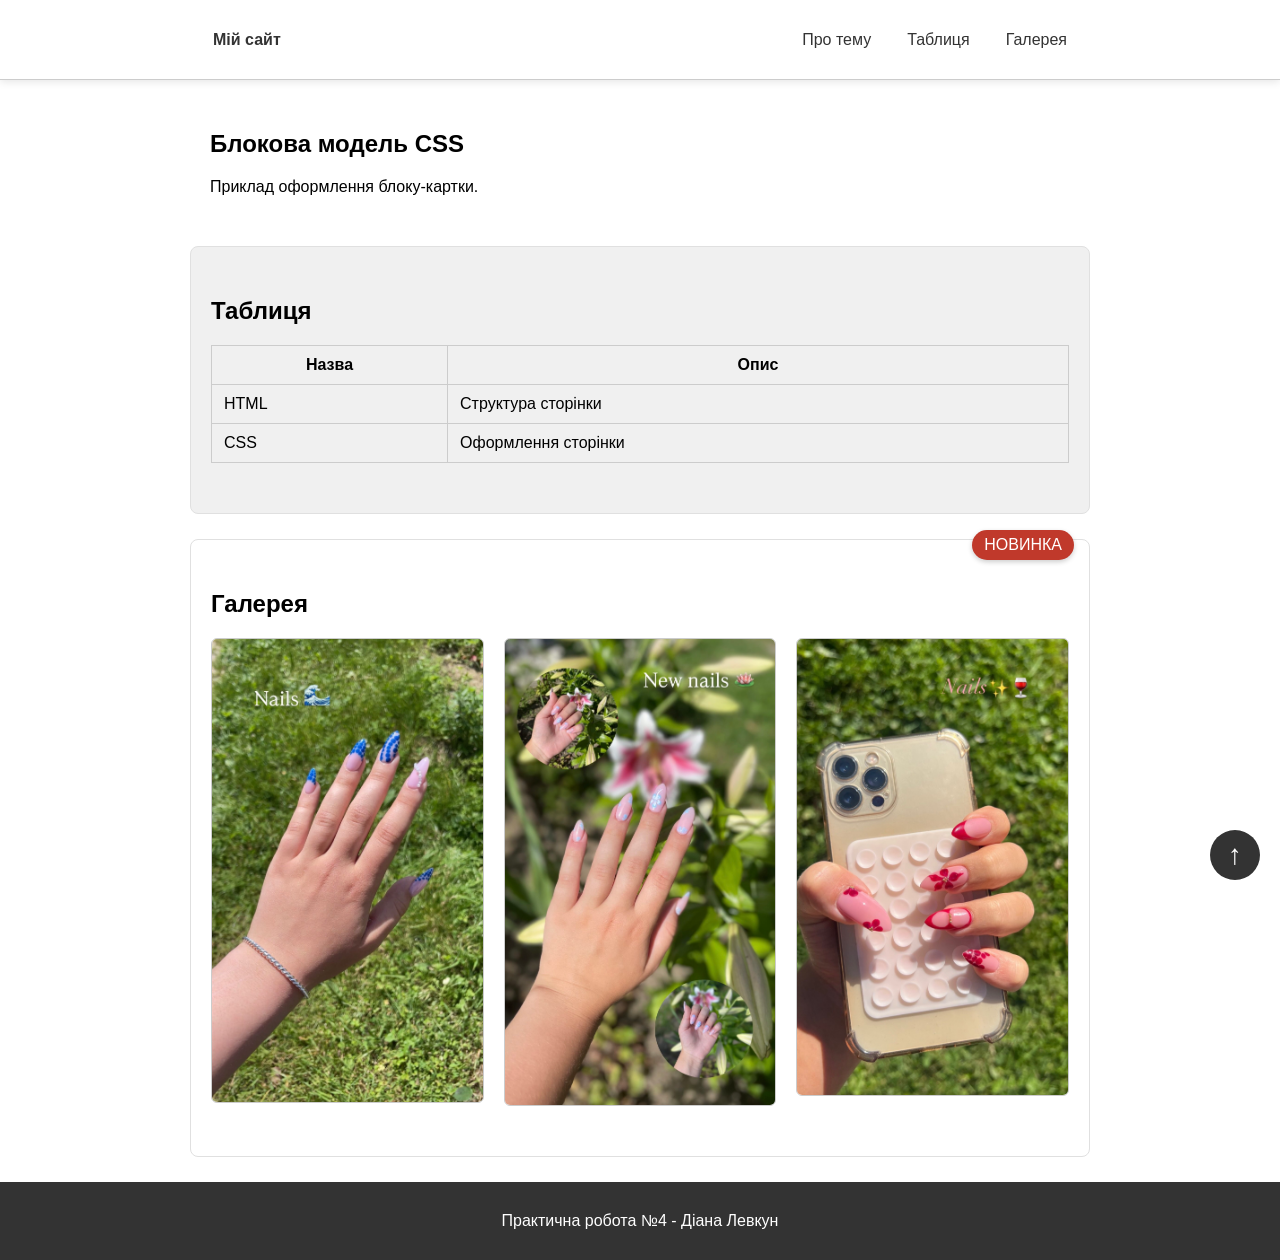
<file: index.html>
<!DOCTYPE html>
<html lang="uk">
<head>
    <meta charset="UTF-8">
    <meta name="viewport" content="width=device-width, initial-scale=1.0">
    <title>Практична робота №4</title>
    <link rel="stylesheet" href="style.css">
</head>
<body>
    <header class="site-header">
        <div class="header-container">
            <a class="logo" href="#about">Мій сайт</a>
            <nav>
                <ul>
                    <li><a href="#about">Про тему</a></li>
                    <li><a href="#features">Таблиця</a></li>
                    <li><a href="#gallery">Галерея</a></li>
                </ul>
            </nav>
            </div>
    </header>
    <section id="about" class="container">
        <h2> Блокова модель CSS</h2>
        <p>Приклад оформлення блоку-картки.</p>
    </section>
    <section id="features" class="card container">
        <h2>Таблиця</h2>
        <table>
            <tr>
                <th>Назва</th>
                <th>Опис</th>
            </tr>
            <tr>
                <td>HTML</td>
                <td>Структура сторінки</td>
            </tr>  
            <tr>
                <td>CSS</td>
                <td>Оформлення сторінки</td>
            </tr> 
        </table>     
    </section>
        <section id="gallery" class="card container">
            <span class="badge">НОВИНКА</span>
        <h2>Галерея</h2>
        <div class="gallery">
        <img src="IMG_7312.jpeg" alt="Фото 1">
        <img src="IMG_7313.jpeg" alt="Фото 2">
        <img src="IMG_7314.jpeg" alt="Фото 3">
        </div>
    </section>
    <footer>Практична робота №4 - Діана Левкун</footer>
    <a class="back-to-top" href="#about" aria-ladel="Повернутися вгору">&#8593;</a>
</body>
</html>
</file>
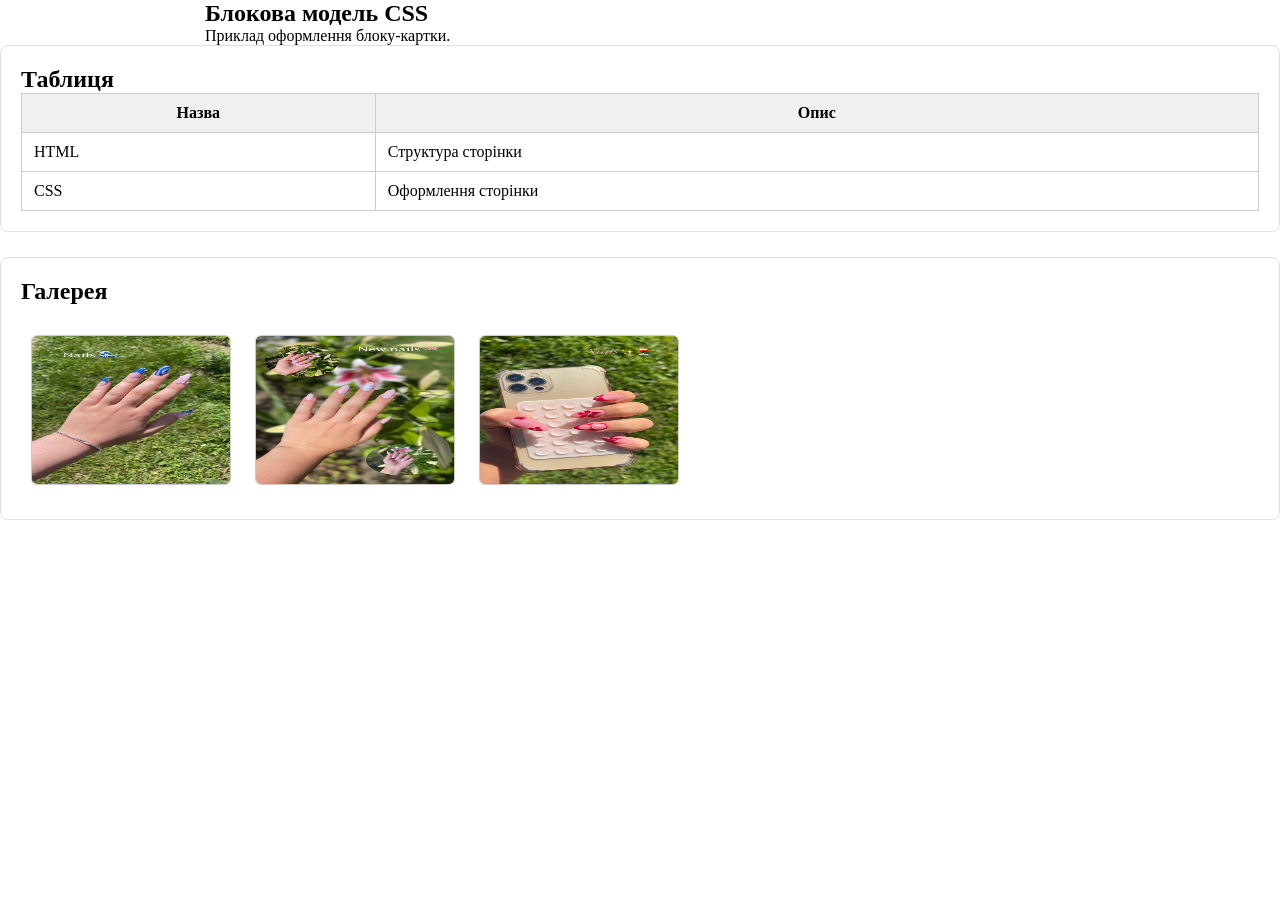
<file: index3.html>
<!DOCTYPE html>
<html lang="uk"
<head>
    <meta charset="UTF-8">
    <meta name="viewport" content="width-davice-width, initial-scale=1.0">
    <title>Практична робота №3</title>
    <link rel="stylesheet" href="style3.css">
</head>
<body>
    <div class="container">
        <h2>Блокова модель CSS</h2>
        <p>Приклад оформлення блоку-картки.</p>
    </div>
    <div class="card">
        <h2>Таблиця</h2>
        <table>
            <tr>
                <th>Назва</th>
                <th>Опис</th>
            </tr>
            <tr>
                <td>HTML</td>
                <td>Структура сторінки</td>
            </tr>  
            <tr>
                <td>CSS</td>
                <td>Оформлення сторінки</td>
            </tr> 
        </table>     
    </div>
    <div class="card">
        <h2>Галерея</h2>
        <div class="gallery">
        <img src="IMG_7312.jpeg" alt="Фото 1">
        <img src="IMG_7313.jpeg" alt="Фото 2">
        <img src="IMG_7314.jpeg" alt="Фото 3">
        </div>
    </div>
</div>
</body>
</html>
</file>
<file: style.css>
* {
    box-sizing: border-box;
    margin: 0;
    padding: 0;
}
.container {
    max-width: 900px;
    margin: 0 auto;
    padding: 0 15px; 
}
.card {
    background-color:#ffffff;
    padding: 20px;
    border: 1px solid #e0e0e0;
    border-radius: 8px;
    margin-bottom: 25px;
    box-shadow: 0 4px 10px rgda(0, 0, 0, 0,05) ;
}
table {
    width: 100%;
    border-collapse: collapse;
}
th, td {
    padding: 10px 12px;
    border: 1px solid #ccc;
}
th {
    background-color: #f0f0f0;
}
img {
    max-width: 100%;
    height: auto;
    border-radius: 6px;
}
.gallery {
    margin-top: 20px;
    display: grid;
    grid-template-columns: repeat(3, 1fr);
    gap: 20px;
}
.gallery img {
    width: 100%;
    height: auto;
    border: 1px solid #ccc;
}
.back-to-top {
    position: fixed;
    bottom: 20px;
    right: 20px;
    width: 50px;
    height: 50px;
    display: flex;
    align-items: center;
    justify-content: center;
    border-radius: 50%;
    background-color: #333;
    color: white;
    font-size: 28px;
    text-decoration: none;
    z-index: 1000;
}
.back-to-top:hover {
    background-color: #666;
}
html {
    scroll-behavior: smooth;
    scroll-padding-top: 100px;
}
body {
    padding-top: 80px;
    font-family: Arial, sans-serif;
}
.site-header {
    position: fixed;
    top: 0;
    left: 0;
    width: 100%;
    height: 80px;
    background-color: white;
    border-bottom: 1px solid #ccc;
    box-shadow: 0 2px 8px rgba(0, 0, 0, 0.1);
    z-index: 1000;
}
.header-container {
    max-width: 900px;
    height: 100%;
    margin: 0 auto;
    padding: 0 15px;
    display: flex;
    justify-content: space-between;
    align-items: center;
}
nav ul {
    display: flex;
    gap: 20px;
    list-style: none;
}
.site-header a {
    color: #333;
    text-decoration: none;
    padding: 8px;
}
.site-header a:hover {
    background-color: #eee;
}
.logo {
    font-weight: bold;
}
section.container {
    padding: 50px 20px;
}
section:nth-of-tupe(odd) {
    background-color: white;
}
section:nth-of-type(even) {
    background-color: #f0f0f0;
}
h2 {
    margin-bottom: 20px;
}
footer {
    padding: 30px 80px;
    text-align: center;
    background-color: #333;
    color: white;
}
.card {
    position: relative;
}
.badge {
    position: absolute;
    top: -10px;
    right: 15px;
    background-color: #c0392b;
    color: white;
    padding: 6px 12px;
    border-radius: 15px;
    box-shadow: 0 2px 5px rgba(0, 0, 0, 0.2);
}
</file>
<file: style3.css>
* {
    box-sizing: border-box;
    margin: 0;
    padding: 0;
}
.container {
    max-width: 900px;
    margin: 0 auto;
    padding: 0 15px; 
}
.card {
    background-color:#ffffff;
    padding: 20px;
    border: 1px solid #e0e0e0;
    border-radius: 8px;
    margin-bottom: 25px;
    box-shadow: 0 4px 10px rgda(0, 0, 0, 0,05) ;
}
table {
    width: 100%;
    border-collapse: collapse;
}
th, td {
    padding: 10px 12px;
    border: 1px solid #ccc;
}
th {
    background-color: #f0f0f0;
}
img {
    max-width: 100%;
    height: auto;
    border-radius: 6px;
}
.gallery {
    margin-top: 20px;
}
.gallery img {
    width: 200px;
    height: 150px;
    border: 1px solid #ccc;
    margin: 10px;
}
</file>
